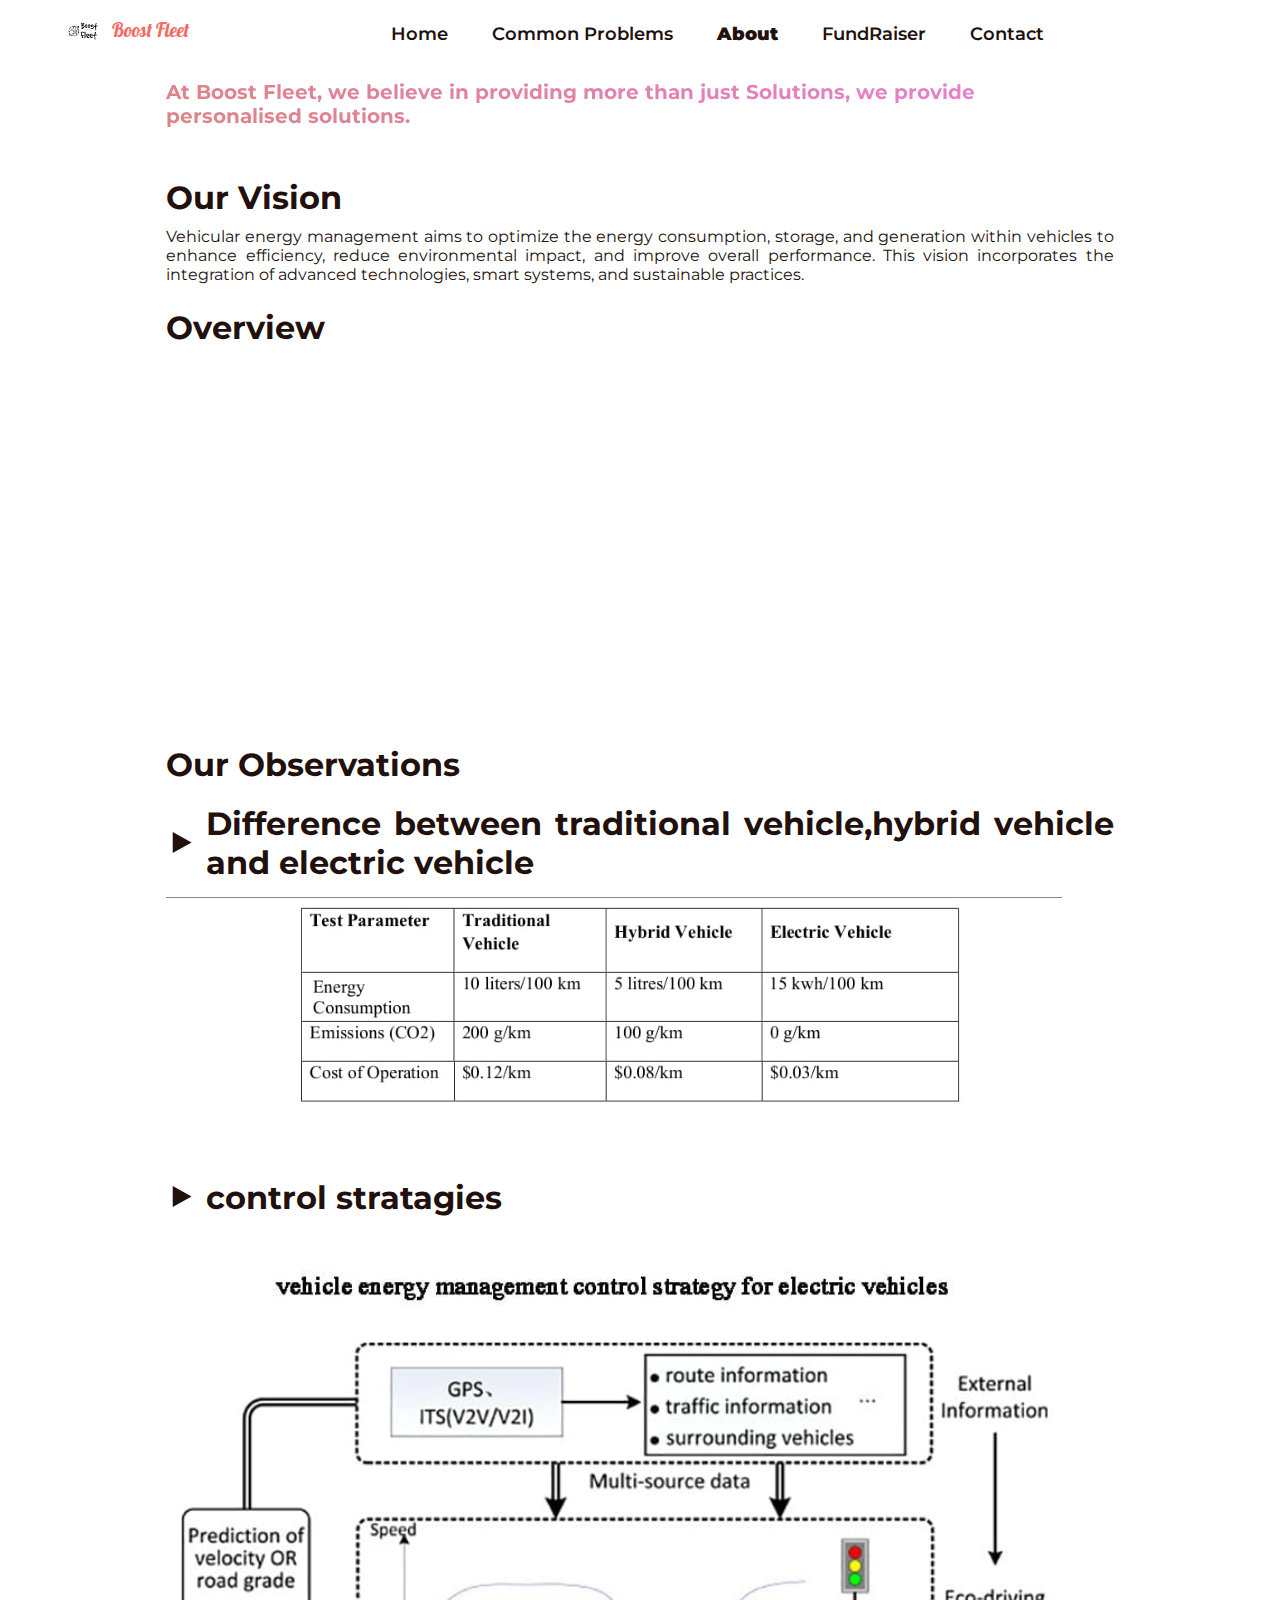
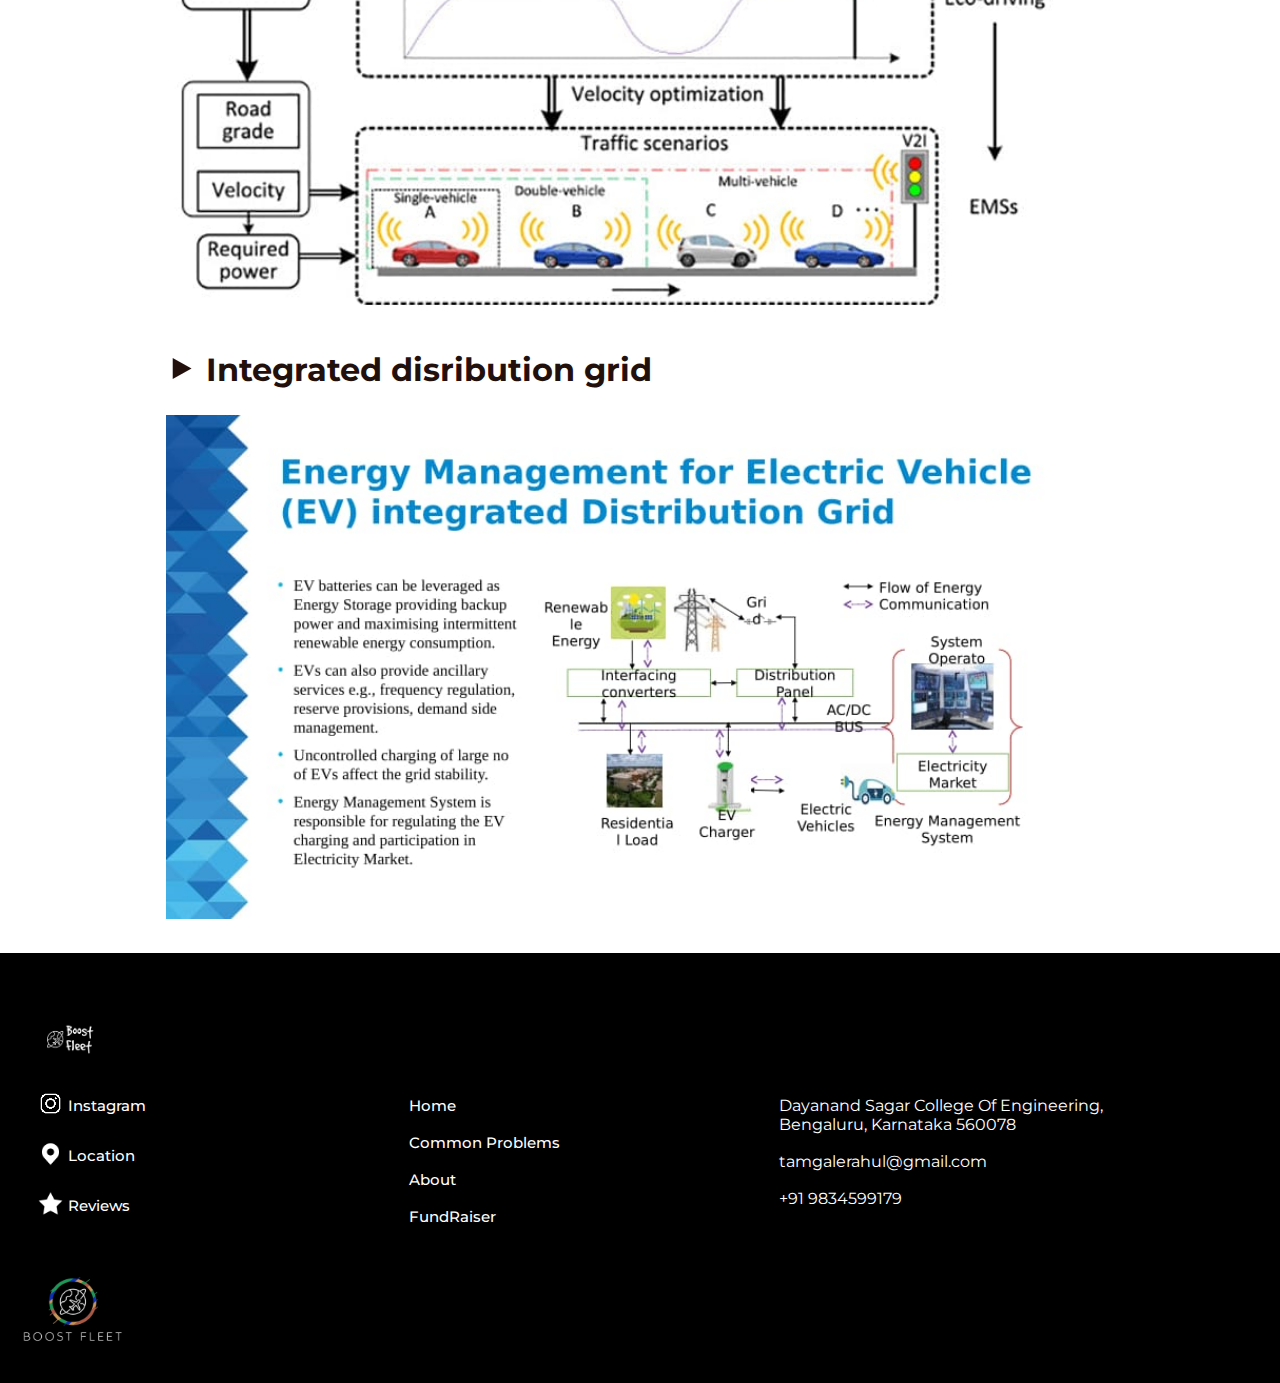
<file: boost fleet/about.html>
<!DOCTYPE html>
<html lang="en">

<head>
    <meta charset="UTF-8">
    <meta name="viewport" content="width=device-width, initial-scale=1.0">
    <title>Boost Fleet|your personalised solutions</title>
    <link rel="shortcut icon" href="img/logo.jpg" type="image/x-icon">
    <link rel="stylesheet" href="style.css">
    <link rel="stylesheet" href="about.css">
    <link rel="stylesheet" href="https://unpkg.com/boxicons@latest/css/boxicons.min.css">
    <link rel="preconnect" href=" https://fonts.googleapis.com">
    <link rel="preconnect" href="https://fonts.gstatic.com" crossorigin>
    <link href="https://fonts.googleapis.com/css2?family=Montserrat:wght@100;300;500;600;700;800;900&display=swap"
        rel="stylesheet">
    <link rel="preconnect" href="https://fonts.googleapis.com">
    <link rel="preconnect" href="https://fonts.gstatic.com" crossorigin>
    <link
        href="https://fonts.googleapis.com/css2?family=Lobster&family=Montserrat:wght@100;300;500;600;700;800;900&display=swap"
        rel="stylesheet">
</head>

<body>
    <!-- nav -->
    <header>
        <a href="index.html" class="logo">
            <img src="img/bflogo.png">
            <h3 class="lobster-regular">Boost </h3>
            <h3 class="lobster-regular">Fleet</h3>
        </a>
        <ul class="navbar">
            <li><a href="index.html">Home</a>
                <div class="underline"></div>
            </li>
            <li><a href="history.html">Common Problems</a>
                <div class="underline2"></div>
            </li>
            <li><a href="about.html" id="mainpg"><b>About</b></a>
                <div class="underline"></div>
            </li>
            <li><a href="events.html">FundRaiser</a>
                <div class="underline"></div>
            </li>
           
                <div class="underline2"></div>
            </li>
            <li><a href="#contact">Contact</a>
                <div class="underline"></div>
            </li>
        </ul>
        <div class="header-icons">
            <div class="bx bx-menu" id="menu-icon"></div>
        </div>
    </header>


    <!-- home -->
    <section class="heding-cnt">
        <p >At Boost Fleet, we believe in providing more than just Solutions, we provide personalised solutions.</p>
    </section>

    <section class="our-vision">
        <h1>Our Vision</h1>
        <p>Vehicular energy management aims to optimize the energy consumption, storage, and generation within vehicles to enhance efficiency, reduce environmental impact, and improve overall performance. This vision incorporates the integration of advanced technologies, smart systems, and sustainable practices.</p>
        <br>
        <h1>Overview</h1>
        <br>
        <iframe width="560" height="315" src="https://www.youtube.com/embed/tJfERzrG-D8?si=bdPjJVQXOXQ81nHr" title="YouTube video player" frameborder="0" allow="accelerometer; autoplay; clipboard-write; encrypted-media; gyroscope; picture-in-picture; web-share" referrerpolicy="strict-origin-when-cross-origin" allowfullscreen></iframe>

    </section>

    <section class="facalities">
        <h1>Our Observations</h1>
        
        <div class="facaities-list">
            <ul>
                <li>
                    <h1><p id="bullet">‣</p><p>Difference between traditional vehicle,hybrid vehicle and electric vehicle</p></h1>
                    <img src="img/difference.jpg" alt="">
                </li>
                <li>
                    <h1><p id="bullet">‣</p><p>control stratagies</p></h1>
                    <img src="img/r1.jpg" alt="">
                </li>
                <li>
                    <h1><p id="bullet">‣</p><p>Integrated disribution grid</p></h1>
                    <img src="img/r2.jpg" alt="">
                </li>
                
               
            </ul>
        </div>
    </section>


    <section class="contact" id="contact">
        <a class="logo-content" href="/"><img src="img/bflogo.png" /></a>
        <div class="main-contact">
            <div class="contact-content">
                <li>
                    <span>
                        <img class="insta-inc" src="img/insta-inc.gif" alt="inst-inc">
                        <a href="https://www.instagram.com/crazy_rahul0402?utm_source=ig_web_button_share_sheet&igsh=ZDNlZDc0MzIxNw==" target="_blank">Instagram</a>
                    </span>
                </li>
                <li>
                    <span>
                        <img class="insta-inc" src="img/loc-inc.gif" alt="loc-inc">
                        <a href="https://maps.app.goo.gl/L9zE3niFZaKZ8vCNA" target="_blank">Location</a>
                </li>
                </span>
                <li>
                    <span>
                        <img class="insta-inc" src="img/rev-inc.gif" alt="rev-inc">
                        <a href="https://maps.app.goo.gl/L9zE3niFZaKZ8vCNA"
                            target="_blank">Reviews</a>
                </li>
                </span>
            </div>
            <div class="contact-content">
                <li><a href="#home">Home</a></li>
                <li><a href="history.html">Common Problems</a></li>
                <li><a href="about.html">About</a></li>
                <li><a href="events.html">FundRaiser</a></li>
                
            </div>

            <div class="contact-content">
                <li>
                    <p> Dayanand Sagar College Of Engineering,<br>Bengaluru, Karnataka 560078</p>
                </li>
                <li>
                    <p>tamgalerahul@gmail.com</p>
                </li>
                <li>
                    <p>+91 9834599179</p>
                </li>
            </div>
        </div>
        <div class="logo-content-since">
            <img src="img/bf2.png" alt="since-img">
        </div>
    </section>
</body>
<script src="index.js"></script>

</html>
</file>
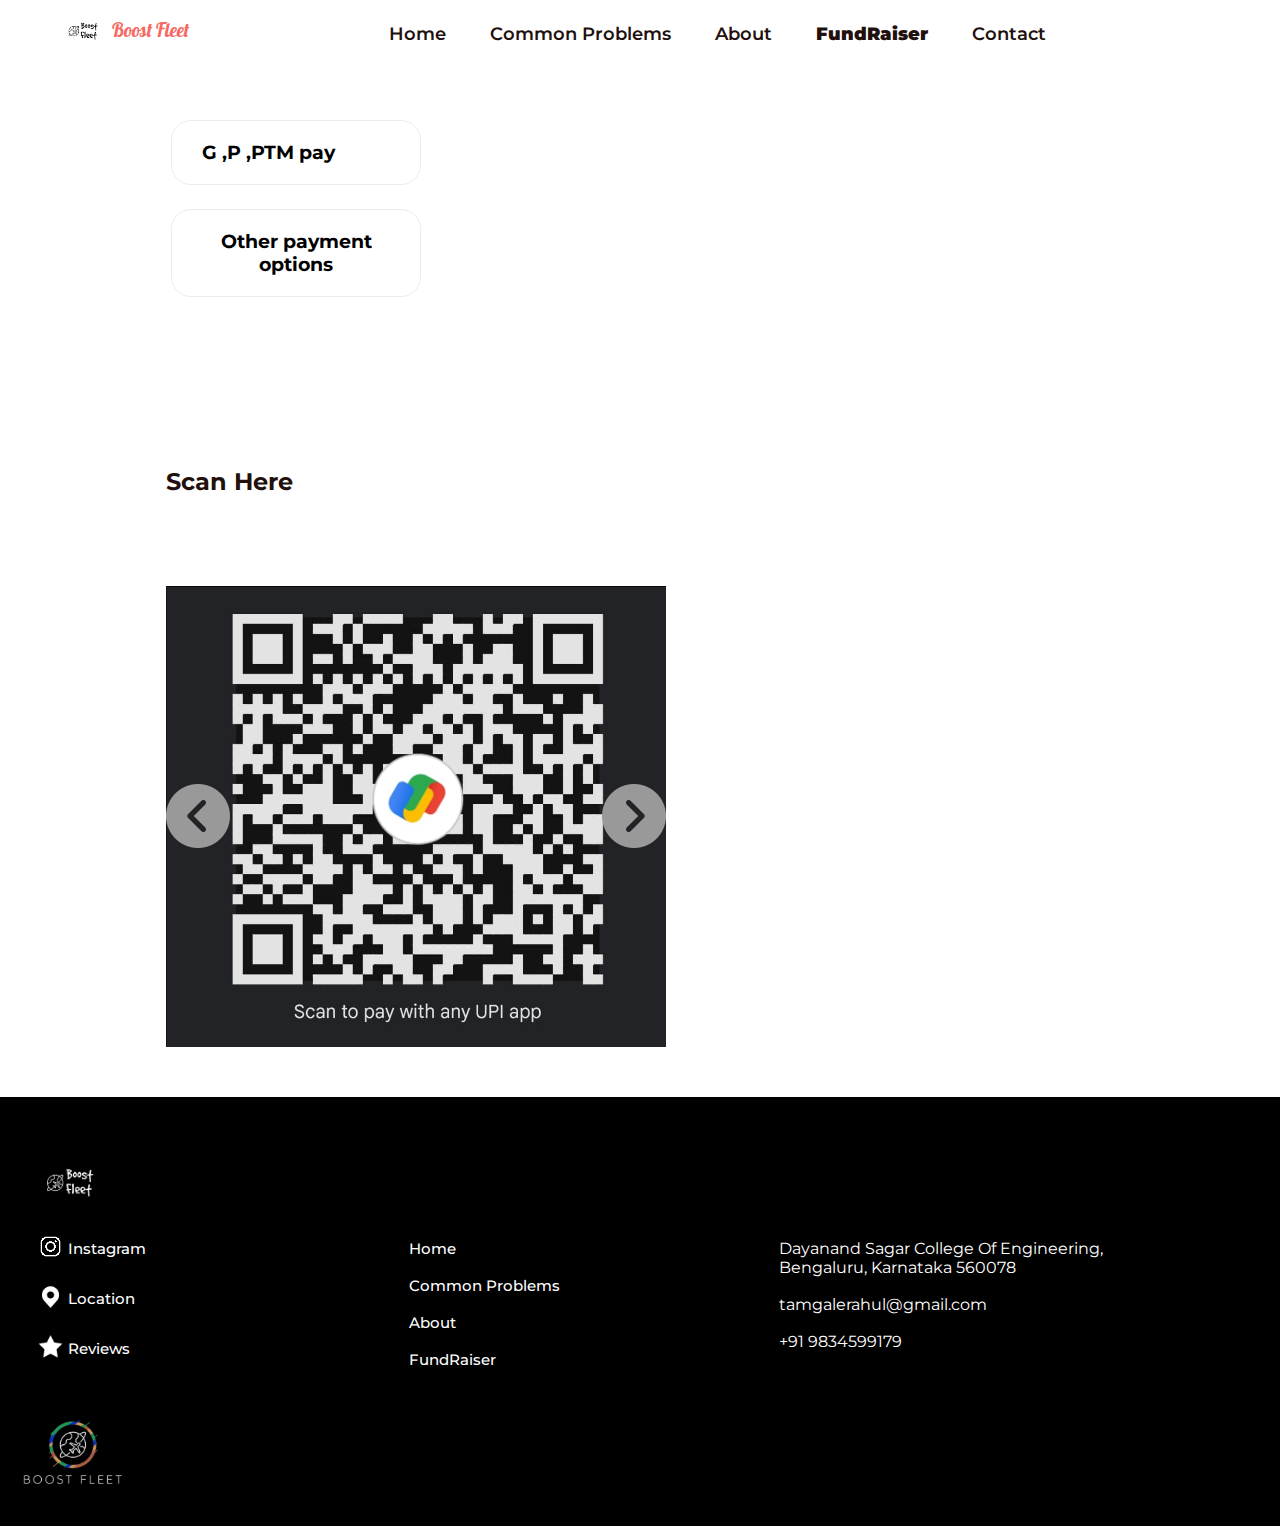
<file: boost fleet/events.html>
<!DOCTYPE html>
<html lang="en">

<head>
    <meta charset="UTF-8">
    <meta name="viewport" content="width=device-width, initial-scale=1.0">
    <title>BoostFleet| your personalised solution</title>
    <link rel="shortcut icon" href="img/logo.jpg" type="image/x-icon">
    <link rel="stylesheet" href="style.css">
    <link rel="stylesheet" href="events.css">
    <link rel="stylesheet" href="https://unpkg.com/boxicons@latest/css/boxicons.min.css">
    <link rel="preconnect" href=" https://fonts.googleapis.com">
    <link rel="preconnect" href="https://fonts.gstatic.com" crossorigin>
    <link href="https://fonts.googleapis.com/css2?family=Montserrat:wght@100;300;500;600;700;800;900&display=swap"
        rel="stylesheet">
    <link rel="preconnect" href="https://fonts.googleapis.com">
    <link rel="preconnect" href="https://fonts.gstatic.com" crossorigin>
    <link
        href="https://fonts.googleapis.com/css2?family=Lobster&family=Montserrat:wght@100;300;500;600;700;800;900&display=swap"
        rel="stylesheet">
</head>

<body>
    <!-- nav -->
    <header>
        <a href="index.html" class="logo">
            <img src="img/bflogo.png">
            <h3 class="lobster-regular">Boost</h3>
            <h3 class="lobster-regular">Fleet</h3>
        </a>
        <ul class="navbar">
            <li><a href="index.html">Home</a>
                <div class="underline"></div>
            </li>
            <li><a href="history.html">Common Problems</a>
                <div class="underline2"></div>
            </li>
            <li><a href="about.html">About</a>
                <div class="underline"></div>
            </li>
            <li><a href="events.html" id="mainpg"><b>FundRaiser</b></a>
                <div class="underline"></div>
            </li>
            
                <div class="underline2"></div>
            </li>
            <li><a href="#contact">Contact</a>
                <div class="underline"></div>
            </li>
        </ul>
        <div class="header-icons">
            <div class="bx bx-menu" id="menu-icon"></div>
        </div>
    </header>

    <section class="container2">
        <div class="container">
            <a id="cont-anchor" href="#conrainer1">
                <div class="container-box">

                    <h3>G ,P ,PTM pay</h3>
                </div>
            </a>
            <a id="cont-anchor" href="#conrainer2">
                <div class="container-box">
                    <h3>Other payment options</h3>
                </div>
            </a>
            
        </div>
    </section>


    <section class="special-events">
        <h2 id="conrainer1">Scan Here</h2>
        <div class="container2">
            <img id="img-change" src="img/gp.jpg" alt="">
            <img id="previous" src="img/previous.png" alt="previous inc">
            <img id="next" src="img/next.png" alt="next inc">
       
        
    </section>
   

    <section class="contact" id="contact">
        <a class="logo-content" href="/"><img src="img/bflogo.png" /></a>
        <div class="main-contact">
            <div class="contact-content">
                <li>
                    <span>
                        <img class="insta-inc" src="img/insta-inc.gif" alt="inst-inc">
                        <a href="https://www.instagram.com/crazy_rahul0402?utm_source=ig_web_button_share_sheet&igsh=ZDNlZDc0MzIxNw==" target="_blank">Instagram</a>
                    </span>
                </li>
                <li>
                    <span>
                        <img class="insta-inc" src="img/loc-inc.gif" alt="loc-inc">
                        <a href="https://maps.app.goo.gl/L9zE3niFZaKZ8vCNA" target="_blank">Location</a>
                </li>
                </span>
                <li>
                    <span>
                        <img class="insta-inc" src="img/rev-inc.gif" alt="rev-inc">
                        <a href="https://maps.app.goo.gl/L9zE3niFZaKZ8vCNA"
                            target="_blank">Reviews</a>
                </li>
                </span>
            </div>
            <div class="contact-content">
                <li><a href="#home">Home</a></li>
                <li><a href="history.html">Common Problems</a></li>
                <li><a href="about.html">About</a></li>
                <li><a href="events.html">FundRaiser</a></li>
               
            </div>

            <div class="contact-content">
                <li>
                    <p> Dayanand Sagar College Of Engineering,<br>Bengaluru, Karnataka 560078</p>
                </li>
                <li>
                    <p>tamgalerahul@gmail.com</p>
                </li>
                <li>
                    <p>+91 9834599179</p>
                </li>
            </div>
        </div>
        <div class="logo-content-since">
            <img src="img/bf2.png" alt="since-img">
        </div>
    </section>
</body>
<script src="index.js"></script>

</html>
</file>
<file: boost fleet/style.css>
* {
    margin: 0;
    padding: 0;
    box-sizing: border-box;
    font-family: 'Montserrat', sans-serif;
    list-style: none;
    text-decoration: none;
    scroll-behavior: smooth;
}

:root {
    --bg-color: #ffffff;
    --text-color: #22100d;
    --second-color: #685f78;
    --main-color: #f66962;
    --big-font: 3.8rem;
    --h2-font: 2.6rem;
    --p-font: 1.1rem;
}


body {
    background: var(--bg-color);
    color: var(--text-color);
    z-index: 0;
    overflow-x: hidden;

    position: relative;
}

/* nav */
header {
    /* margin: 10px; */
    position: fixed;
    width: 100%;
    top: 0;
    right: 0;
    z-index: 1000;
    display: flex;
    align-items: center;
    justify-content: space-between;
    background: white;
    padding: 23px 13;
    transition: all .40s ease;
}

.logo {
    display: flex;
    align-items: center;
    justify-content: center;
}
header .logo img{
    height: 40px;
    width: auto;
}
.home-img{
    display: flex;
    flex-direction: column;
    align-items: center;
    justify-content: center;
    transition: all .10s ease;
}


.lobster-regular {
    font-family: "Lobster", sans-serif;
    font-weight: 400;
    font-style: normal;
    margin-right: 4px;
    color: var(--main-color);

}

.permanent-marker-regular {
    font-family: "Permanent Marker", cursive;
    font-weight: 400;
    font-style: normal;
}

/* #qut{
    font-size: var(--big-font);
    margin: 0 0 15px;
    width: auto;
    height: 240px;
    margin-left: 80px;
    color: var(--main-color);
    transition: all .10s ease;

} */
.logo img {
    margin-left: 20px;
    padding: 5px;
    height: 40px;
    width: auto;
    max-width: 100%;
}
#qut{
    transition: all .10s ease;

}

.navbar {
    display: flex;
}
.navbar li{
    display: flex;
    flex-direction: column;
    align-items: center;
    gap: -10px;
    /* opacity: 0.8; */
}
.bold{
    font-weight:bolder;
    opacity: 1;
}
.navbar a {
    color: var(--text-color);
    font-weight: 600;
    font-size: var(--p-font);
    padding: 10px 22px;
    transition: all .40s ease;
}

.navbar a:hover {
    color: var(--main-color);
}

.header-icons {
    display: flex;
    align-items: center;
}

.header-icons i:hover {
    transform: scale(1.2);
    color: var(--main-color);
}

#menu-icon {
    font-size: 34px;
    color: var(--text-color);
    z-index: 10001;
    cursor: pointer;
    display: none;
}

.underline{
    background-color: var(--main-color);
    height: 3px;
    width: 0%;
    margin-top: -10px;
    border-radius: 5px;
    transition: all .40s ease;
}
.underline2{
    background-color: var(--main-color);
    height: 3px;
    width: 0%;
    margin-top: -10px;
    border-radius: 5px;
    transition: all .40s ease;
}
.navbar li:hover .underline{
    width: 60%;
}
.navbar li:hover .underline2{
    width: 70%;
}

section {
    padding: 80px 13%;
}

.home {
    position: relative;
    height: 100vh;
    width: 100%;
    background: linear-gradient(217deg, rgba(180, 133, 133, 0.8), rgba(76, 68, 68, 0) 70.71%),
        linear-gradient(127deg, rgba(83, 156, 83, 0.8), rgba(0, 255, 0, 0) 70.71%),
        linear-gradient(336deg, rgba(104, 169, 183, 0.8), rgba(113, 113, 164, 0)70.71%);
    background-size: cover;
    background-position: center;
    /* filter: invert(50%); */
    display: grid;
    grid-template-columns: repeat(2, 1fr);
    gap: 1rem;
    align-items: center;
}

#shivaji-maharaj{
    position: absolute;
    /* left: 0; */
    right: -2vw;
    top: 2vh;
    /* z-index: 111; */
    width: 15vw;
    height: auto;
    /* background: transparent;

    mix-blend-mode: color-burn; */
}

.header-icons i {
    margin-left: 10px;
    font-size: 24px;
    color: var(--text-color);
    transition: all .40s ease;
    margin-right: 15px;
}

.home-text h1 {
    font-size: var(--big-font);
    margin: 15px 0 15px;
}

.home-text h6 {
    color: rgb(45, 44, 46);
    font-size: 28px;
    font-family: "Ubuntu", sans-serif;
    font-weight: 700;
    font-style: normal;
    Letter-spacing: 2px;
}

.home-text p {
    color: rgb(50, 47, 47);
    font-size: var(--p-font);
    font-weight: 500;
    margin-bottom: 48px;
}

.latter form {
    width: 100%;
    margin-left: -5px;
    max-width: 500px;
    position: relative;
}

.latter form input:first-child {
    display: inline-block;
    width: 100%;
    outline: none;
    padding: 16px 140px 16px 15px;
    border: 2px solid var(--main-color);
    border-radius: 30px;
}

.latter form  P{
    position: absolute;
    display: inline-block;
    border: none;
    outline: none;
    background: var(--main-color);
    color: var(--bg-color);
    padding: 16px 40px;
    border-radius: 30px;
    cursor: pointer;
    top: 1.5px;
    left: 0.5px;
    width: 170px;
}

.home-img img {
    /* background: transparent(100%); */
    mix-blend-mode: color-burn;
    /* filter: invert(100%); */
    height: auto;
    width: 120%;
}

/* container */
header.sticky {
    background: var(--bg-color);
    padding: 12px 13%;
    box-shadow: 0px 4px 15px rgb(0 0 0 / 8%);
}

.container {
    padding: 40px 0;
    display: grid;
    grid-template-columns: repeat(auto-fit, minmax(250px, auto));
    width: auto;
    gap: 1.5rem;
    align-items: center;
    cursor: pointer;
}

.container-box {
    display: flex;
    align-items: center;
    text-align: center;
    gap: 1.8rem;
    border: 1px solid #e9ecef;
    border-radius: 20px;
    padding: 20px 30px;
    box-shadow: -11.729px -11.729px 32px rgb(255 255 255 / 15%);
    transition: all .40s ease;
}



.container-box:hover {
    transform: translateY(-5px);
    background-color: whitesmoke;
    box-shadow: 0px 5px 10px black;
}

.container-text h4 {
    font-size: var(--p-font);
    color: var(--second-color);
    font-weight: 500;
}

/* categories */
.center-text {
    text-align: center;

}

.categories {
    background: linear-gradient(217deg, rgba(155, 101, 101, 0.8), rgba(76, 68, 68, 0) 70.71%),
        linear-gradient(127deg, rgba(83, 156, 83, 0.8), rgba(0, 255, 0, 0) 70.71%),
        linear-gradient(336deg, rgba(104, 169, 183, 0.8), rgba(113, 113, 164, 0)70.71%);
}

.center-text h5 {
    color: var(--main-color);
    font-size: 16px;
    font-weight: 600;
    Letter-spacing: 1px;
    margin-bottom: 20px;
}

.center-text h2 {
    font-size: var(--h2-font);
    line-height: 1.2;
}

.categories-content {
    display: grid;

    grid-template-columns: repeat(auto-fit, minmax(250px, auto));
    gap: 1.5rem;
    align-items: center;
    cursor: pointer;
    text-align: center;
    margin-top: 4rem;
}

.box img {
    height: 90px;
    width: auto;
    margin-bottom: 20px;
    /* background-color: transparent; */
    /* filter:drop-shadow(whitesmoke); */
    /* mix-blend-mode: color-burn; */

}

.box {
    padding: 25px 60px;
    border: 1px solid #e9ecef;
    border-radius: 20px;
    box-shadow: -11.729px -11.729px 32px rgb(255 255 255 / 15%);
    transition: all .40s ease;
    background-color: white;
}

.box:hover {
    transform: translateY(-15px);
    background-color: whitesmoke;
    box-shadow: 5px 5px 10px black;

}

.box h3 {
    font-size: 20px;
    font-weight: 700;
    margin-bottom: 30px;
    line-height: 1.3;
    transition: all .40s ease;
}

.box h3:hover {
    color: var(--main-color);
}

.box p {
    font-size: var(--p-font);
    color: var(--second-color);
    font-weight: 500;
}

.main-btn {
    text-align: center;
    margin-top: 5rem;

}

.btn {
    display: inline-block;
    padding: 16px 30px;
    font-size: var(--p-font);
    font-weight: 700;
    background: var(--main-color);
    color: var(--bg-color);
    border-radius: 30px;
    transition: all .40s ease;
}

.btn:hover {
    transform: scale(0.9) translateY(-5px);
}

.courses{
    /* background-color: rgb(237, 237, 237); */
    background-size: cover;
    background-position: center;
}

.courses-content {
    display: grid;    
    grid-template-columns: repeat(auto-fit, minmax(300px, auto));
    gap: 2rem;
    align-items: center;
    margin-top: 4rem;
    cursor: pointer;
    border-radius: 15px;
}

.row {
    background: var(--bg-color);
    /* padding: 0px 0px 10px 0px; */
    /* border: 2px solid rgb(203, 203, 203); */
    border-radius: 20px ;
    box-shadow: 0px 5px 40px rgb(198 73 / 13%);
    transition: all .40s ease;
}

.row:hover {
    transform: translateY(-15px);
}

.row img {
    width: 40vw;
    height: auto;
    object-fit: fill;
    border-radius: 15px 15px 15px 15px;
}

.courses-text {
    padding: 35px 20px;
}

.courses-text h5 {
    color: var(--main-color);
    font-size: 18px;
    font-weight: 700;
}

.courses-text h3 {
    font-size: 24px;
    font-weight: 700;
    line-height: 34px;
    margin: 15px 0 15px;
    transition: all .40s ease;
}

.courses-text h3:hover {
    color: var(--main-color);
}

.courses-text h6 {
    color: #696969;
    font-size: var(--p-font);
    font-weight: 400;
    line-height: 30px;
    Letter-spacing: 1px;
    margin-bottom: 30px;
}

.rating {
    display: flex;
    align-items: center;
    flex-wrap: wrap;
    justify-content: space-between;
}

.star i {
    color: var(--main-color);
    margin-right: 2px;
    font-size: 17px;
}

.review p {
    color: #696969;
    font-size: var(--p-font);
    font-weight: 400;
    Letter-spacing: 1px;
}

.cta-content {
    display: grid;
    grid-template-columns: repeat(auto-fit, minmax (170px, auto));
    gap: 2rem;
    align-items: center;
    text-align: center;
    margin-top: 5rem;
}

.about {
    background: linear-gradient(217deg, rgba(155, 101, 101, 0.8), rgba(76, 68, 68, 0) 70.71%),
        linear-gradient(127deg, rgba(83, 156, 83, 0.8), rgba(0, 255, 0, 0) 70.71%),
        linear-gradient(336deg, rgba(104, 169, 183, 0.8), rgba(113, 113, 164, 0)70.71%);
    background-size: cover;
    background-position: center;
    display: grid;
    grid-template-columns: repeat(2, 1fr);
    gap: 2rem;
    align-items: center;
}

.about-img img {
    width: 100%;
    height: auto;
    mix-blend-mode: color-burn;
    filter: invert(20px);
}

.about-text h2 {
    font-size: var(--h2-font);
    line-height: 1.2;
    margin-bottom: 20px;
}

.about-text p {
    font-size: var(--p-font);
    color: var(--second-color);
    font-weight: 500;
    line-height: 30px;
    margin-bottom: 30px;
}

.about-text h4 {
    font-size: 20px;
    margin-bottom: 10px;
}

.about-text h5 {
    font-size: 20px;
    margin-bottom: 10px;
}

.contact {
    padding: 60px 13%;
    background-color: black;
    color: white;
    /* color: var(--bg-color); */
}

.main-contact {
    display: grid;
    grid-template-columns: repeat(auto-fit, minmax(200px, auto));
    gap: 2rem;
}

.logo-content img {
    height: auto;
    width: 70px;
    max-width: 100%;
    filter: invert(100%);
    margin-bottom: 30px;
    transition: all 0.4s ease;
}

.logo-content-since img {
    height: auto;
    width: 120px;
    /* max-width: 100%; */
    filter: invert(100%);
    margin-bottom: -30px;
    margin-left: -25px;
    transition: all 0.4s ease;
}


.contact-content img {
    /* margin-top: 10px; */
    height: auto;
    width: 70px;
    max-width: 100%;
    filter: invert(100%);
    margin-bottom: 30px;
    transition: all 0.4s ease;
}


/* .contact-content img:hover {
    transform: scale(0.9) translateX(5px);
} */

.contact-content li span img{
    margin-top: -5px;
    margin-right: 5px;
    height: auto;
    width: 25px;
}

.contact-content li{
    /* display: flex;
    align-items: center;
    justify-content: center; */
    margin-bottom: 18px;
    color: white;
    transition: all 0.4s ease;

}
.contact-content li span{
    display: flex;
    height: auto;
    
    /* align-items: center; */
    /* justify-content: center; */
}
.contact-content li:nth-child(2) span , .contact-content li:nth-child(3) span{
    margin-top: -18px;
}

.contact-content li a {
    display: block;
    color: white;
    font-weight: 500;
    font-size: 15px;
    transition: all 0.4s ease;
}
.contact-content li span a {
    display: block;
    color: white;
    font-weight: 500;
    font-size: 15px;
    transition: all 0.4s ease-out;
}


.contact-content li p {
    transition: all 0.4s ease;
    cursor: default;
}

.contact-content li a:hover,
.contact-content li p:hover {
    transform: translateX(10px);
    color: var(--main-color);
}

.last-text p {
    text-align: center;
    padding: 18px;
    color: var(--second-color);
    font-size: 15px;
    font-weight: 500;
    letter-spacing: 1px;
}

@media (max-width: 1410px) {
    header {
        padding: 10px 3%;
        transition: 2s;
    }

    header.sticky {
        padding: 12px 3%;
        transition: .2s;
    }

    section {
        padding: 80px 10%;
        transition: .2s;
    }
    .home-img {
        text-align: center;
    }
    .container {
        padding: 70px 3%;
        transition: .2s;
    }

    .contact {
        padding: 60px 3%;
        transition: .2s;
    }
    #shivaji-maharaj{
        top: 4vw;
    }
}

@media (max-width: 1050px) {
    :root {
        --big-font: 3.2rem;
        --h2-font: 2rem;
        --p-font: 1rem;
        transition: .1s;
    }
    .home-img {
        text-align: center;
    }

    .home {
        height: 84vh;
    }
    #shivaji-maharaj{
        top: 6vw;
    }
}

@media (max-width: 1025px) {
    #menu-icon {
        display: block;
    }
    .home-img {
        text-align: center;
    }

    .navbar {
        position: absolute;
        top: 100%;
        right: -100%;
        width: 300px;
        height: 110vh;
        background: var(--main-color);
        display: flex;
        flex-direction: column;
        align-items: center;
        padding: 170px 30px;
        transition: all .40s ease;
    }

    .navbar a {
        display: block;
        margin: 1.3rem 0;
        color: var(--bg-color);
    }

    .navbar a:hover {
        color: var(--bg-color);
        transform: translateY(-5px);
    }

    .navbar.open {
        right: 0;
    }
    #shivaji-maharaj{
        top: 6vw;
    }
}

@media (max-width: 890px) {
    .home {
        height: 150vh;
        grid-template-columns: 1fr;
        gap: 1rem;
    }

    .home-text {
        padding-top: 80px;
    }

    .home-img {
        text-align: center;
    }

    .home-img img {
        height: auto;
        width: 100%;
    }

    .about {
        grid-template-columns: 1fr;
        gap: 1rem;
    }
    #shivaji-maharaj{
        top: 10vw;
        width: 120px;

    }
    .text-history p{
        font-size: 10px;
    }
    .row img{
        height: 450px;
        width: auto;
    }
    #Others{
        padding:15% 15%;
    
    }
}

@media(max-width:600px) {
    #shivaji-maharaj{
        top: 12vw;
        width: 120px;
    }
    .home {
        height: 120vh;
    }
    .text-history p{
        font-size: 10px;
    }
    .row img{
        height: 450px;
        width: auto;
    }
    #Others{
    padding:15% 15%;
}
.rules2{
    padding:15% 15%;
}

}
</file>
<file: boost fleet/about.css>
.heding-cnt{
    font-size: 20px;
    background-color: linear-gradient(217deg, rgba(155, 101, 101, 0.8), rgba(76, 68, 68, 0) 70.71%),
    linear-gradient(127deg, rgba(83, 156, 83, 0.8), rgba(0, 255, 0, 0) 70.71%),
    linear-gradient(336deg, rgba(104, 169, 183, 0.8), rgba(113, 113, 164, 0)70.71%);
    font-weight: bold;
    /* filter: invert(100%); */
    /* mix-blend-mode: color-burn; */
}
.heding-cnt p{
    background-color: aliceblue;
    background-image: linear-gradient(45deg ,rgba(216, 103, 103, 0.8) ,rgba(228, 104, 206, 0.826) );
    background-size: 100%;
    background-repeat: repeat;
    -webkit-background-clip:text;
    -webkit-text-fill-color:transparent;
    -moz-background-clip: text;
    -moz-text-fill-color:transparent;
}

.our-vision p , .facalities p{
    padding: 10px 0 5px 0px;
    text-align: justify;
}

.our-vision video{
    width: 80vw;
    height: auto;
}

section {
    padding: 30px 13%;
}

.facaities-list ul li img{
    width: 70vw;
    height: auto;
}

.heding-cnt {
   
        padding: 80px 13% 20px 13%; 
    
}

.facaities-list {
    margin-top: 10px;
}

 .facaities-list ul li h1{
    margin: 10px 0;
    display: flex;
    align-items: center;

 }

.facaities-list ul{
    list-style-type: disc;
 }

#bullet{
    font-size: 50px;
    margin-right:10px; 
}
</file>
<file: boost fleet/events.css>
section {
    padding: 50px 13%;
}

.special-events{
    display: grid;
    grid-template-rows: auto auto ;
}

.container a{
    color: rgb(0, 0, 0) !important;
}

.special-events , .container2{
    display: flex;
    flex-direction: column;
    align-items: left;
    gap: 10vh;
}

.images-content{
    position: relative;
    display: flex;
    align-items: center;
    justify-content: center;
    transition: all 5s ease-in;

}

.img-change{ 
    width: 40vw;
    height: auto;
}
.container2{
    width: 500px;
    position: relative;
    display: flex;
    /* align-items: center; */
    justify-content: center;
    transition: all 5s ease-in;

}
#previous , #previous2 , #previous3{
    /* margin-top: 2vw; */
    position: absolute;
    height: 5vw;
    left: 0px;
    /* top: 50%; */
    filter: invert(60%);
    z-index: 111;
    cursor: pointer;
}
#next , #next2 ,  #next3{
    /* margin-top: 70px; */
    /* margin-left: 50px; */
    position: absolute;
    height: 5vw;
    filter: invert(60%);
    z-index: 111;
    right: 0px;
    cursor: pointer;
}

#img-change2{
    transition: all .40s ease;
}

#Others{
    display: flex;
    flex-direction: column;
    gap: 10px;
}
#Others ul li{
    margin: 3px;
    list-style: circle;

}
</file>
